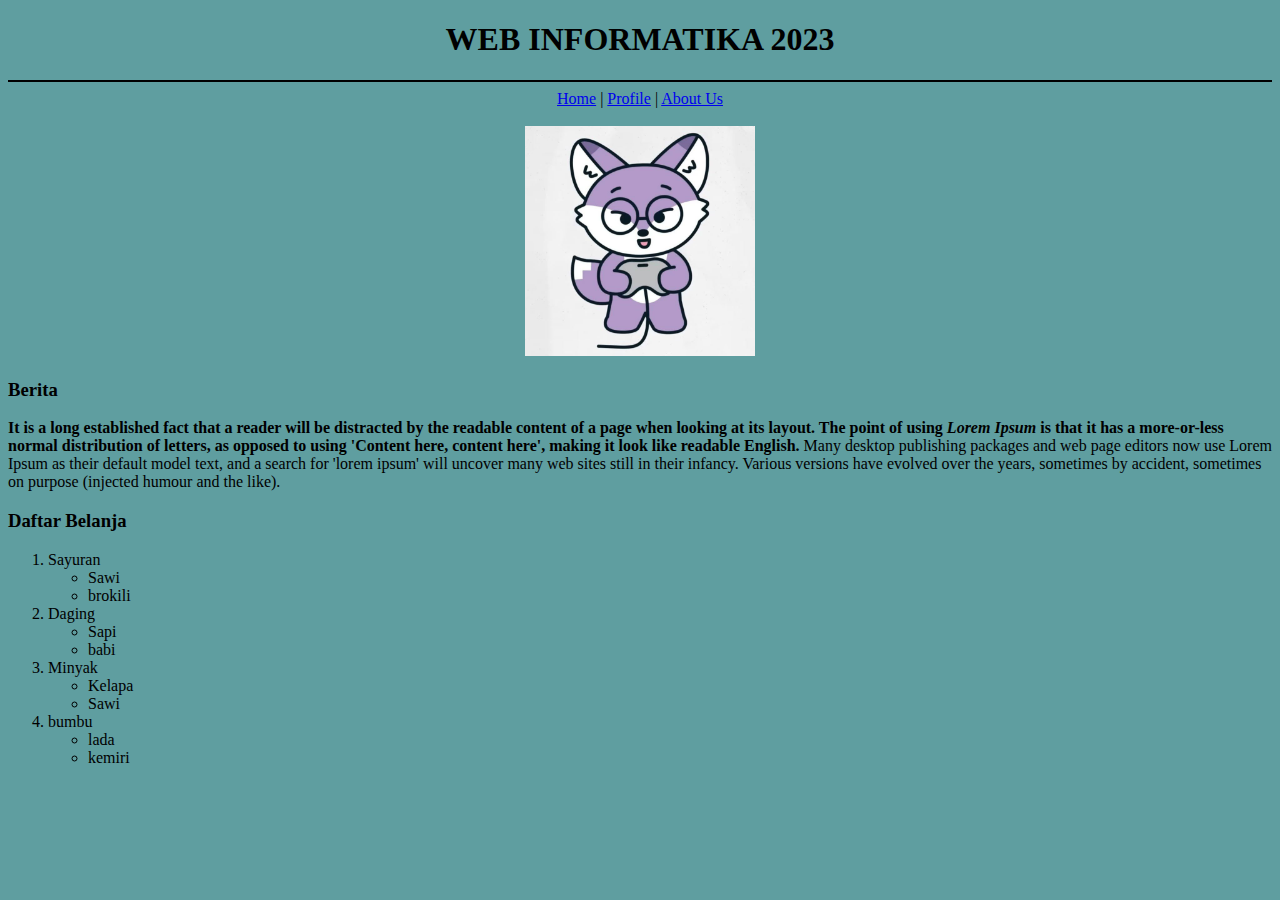
<file: Praktikum Web/Index.html>
<!DOCTYPE html>
<html lang="en">
<head>
    <meta charset="UTF-8">
    <meta name="viewport" content="width=device-width, initial-scale=1.0">
    <title >Web Informatika 2023</title>
</head>
<body bgcolor="cadetblue">
    <h1 align= "center">WEB INFORMATIKA 2023</h1>
    <hr size="2px" color ="black">
    <nav align="center">
        <a href="Index.html">Home</a> |  
        <a href = "profile.html">Profile</a> |
        <a href="about.html">About Us</a>
    </nav> <br>
    <center> 
        <img src="woo.jpg" width="230px"/>
    </center>
    <h3>Berita</h3>
    <p>
        <b>It is a long established fact that a reader will be distracted by the readable content of a page when looking at its layout. 
        The point of using <i>Lorem Ipsum </i>is that it has a more-or-less normal distribution of letters, 
        as opposed to using 'Content here, content here', making it look like readable English. </b>
        Many desktop publishing packages and web page editors now use Lorem Ipsum as their default model text, 
        and a search for 'lorem ipsum' will uncover many web sites still in their infancy.
        Various versions have evolved over the years, sometimes by accident, 
        sometimes on purpose (injected humour and the like).
    </p>

    <h3>Daftar Belanja</h3>
    <ol>
        <li>Sayuran</li>
            <ul>
                <li>Sawi</li>
                <li>brokili</li>
            </ul>
        <li>Daging</li>
        <ul>
            <li>Sapi</li>
            <li>babi</li>
        </ul>
        <li>Minyak</li>
        <ul>
            <li>Kelapa</li>
            <li>Sawi</li>
        </ul>
        <li>bumbu</li>
        <ul>
            <li>lada</li>
            <li>kemiri</li>
        </ul>
       
    </ol>

</body>
</html>
</file>
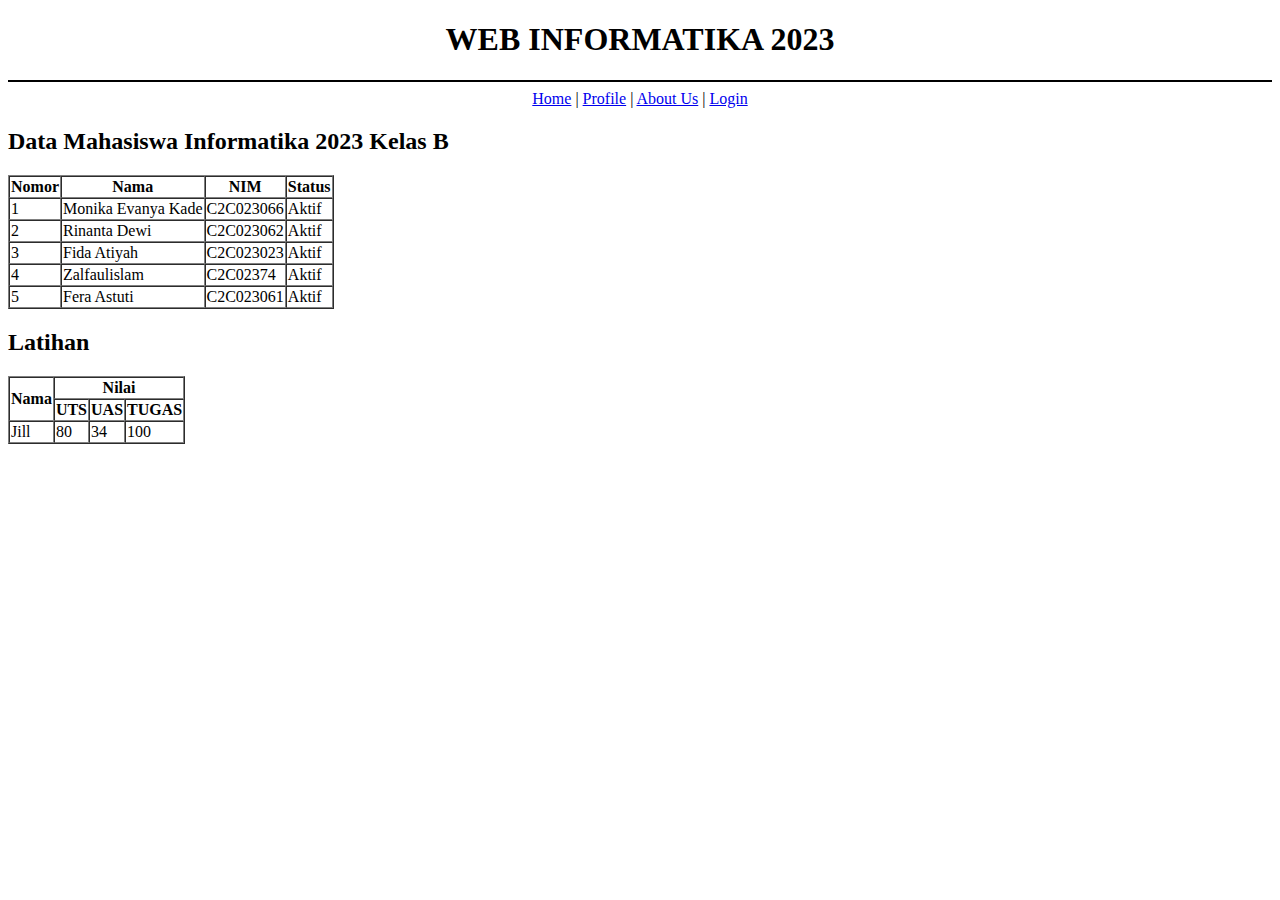
<file: Praktikum Web/about.html>
<!DOCTYPE html>
<html lang="en">
<head>
    <meta charset="UTF-8">
    <meta name="viewport" content="width=device-width, initial-scale=1.0">
    <title>ABOUT | INFORMATIKA</title>
</head>
<body>
    <h1 align= "center">WEB INFORMATIKA 2023</h1>
    <hr size="2px" color ="black">
    <nav align="center">
        <a href="Index.html">Home</a> |  
        <a href = "profile.html">Profile</a> |
        <a href="about.html">About Us</a> |
        <a href="Login.html">Login</a>
    </nav> 

    <h2>Data Mahasiswa Informatika 2023 Kelas B</h2>
    <table border="1px" cellspacing = "0" cellpading="10">
        <tr>
            <th>Nomor</th>
            <th>Nama</th>
            <th>NIM</th>
            <th>Status</th>
        </tr>
        <tr>
            <td>1</td>
            <td>Monika Evanya Kade</td>
            <td>C2C023066</td>
            <td>Aktif</td>
        </tr>
        <tr>
            <td>2</td>
            <td>Rinanta Dewi</td>
            <td>C2C023062</td>
            <td>Aktif</td>
        </tr>
        <tr>
            <td>3</td>
            <td>Fida Atiyah</td>
            <td>C2C023023</td>
            <td>Aktif</td>
        </tr>
        <tr>
            <td>4</td>
            <td>Zalfaulislam</td>
            <td>C2C02374</td>
            <td>Aktif</td>
        </tr>
        <tr>
            <td>5</td>
            <td>Fera Astuti</td>
            <td>C2C023061</td>
            <td>Aktif</td>
        </tr>
    </table>
    <h2>Latihan</h2>
    <table border="1px" cellspacing = "0" cellpading="10">
        <tr>
            <th rowspan="2">Nama</th>
            <th colspan="3">Nilai</th>
        </tr>
        <tr>
            <th>UTS</th>
            <th>UAS</th>
            <th>TUGAS</th>
        </tr>
        <tr>
            <tr>
                <td>Jill</td>
                <td>80</td>
                <td>34</td>
                <td>100</td>
              </tr>
        </tr>

    </table>

</body>
</html>
</file>
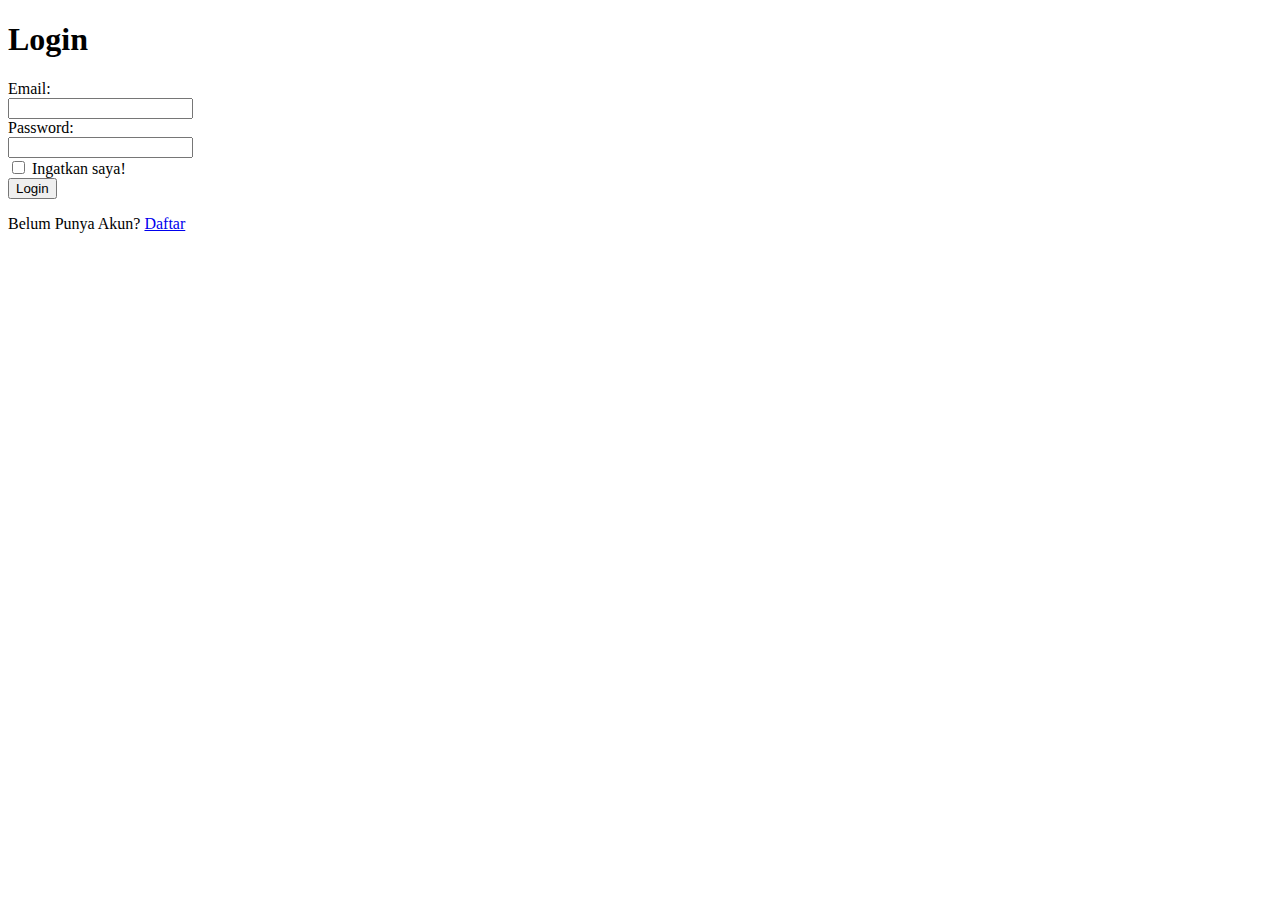
<file: Praktikum Web/login.html>
<!DOCTYPE html>
<html lang="en">
<head>
    <meta charset="UTF-8">
    <meta name="viewport" content="width=device-width, initial-scale=1.0">
    <title>LOGIN |INFORMATIKA</title>
</head>
<body>
    <h1>Login</h1>
    <form action="login.php" method="post" enctype="multipart/form-data">
        <label for="email">Email:</label><br>
        <input type="email" id="femail" name="email"><br>
        <label for="password">Password:</label><br>
        <input type="password" name="password"> <br>
        <input type="checkbox" name="remember" value="1">
        <label for="remember">Ingatkan saya!</label><br>
        <input type="submit" value="Login"
    </form>
    <p>Belum Punya Akun? <a href="register.html">Daftar</a></p>
</body>
</html>
</file>
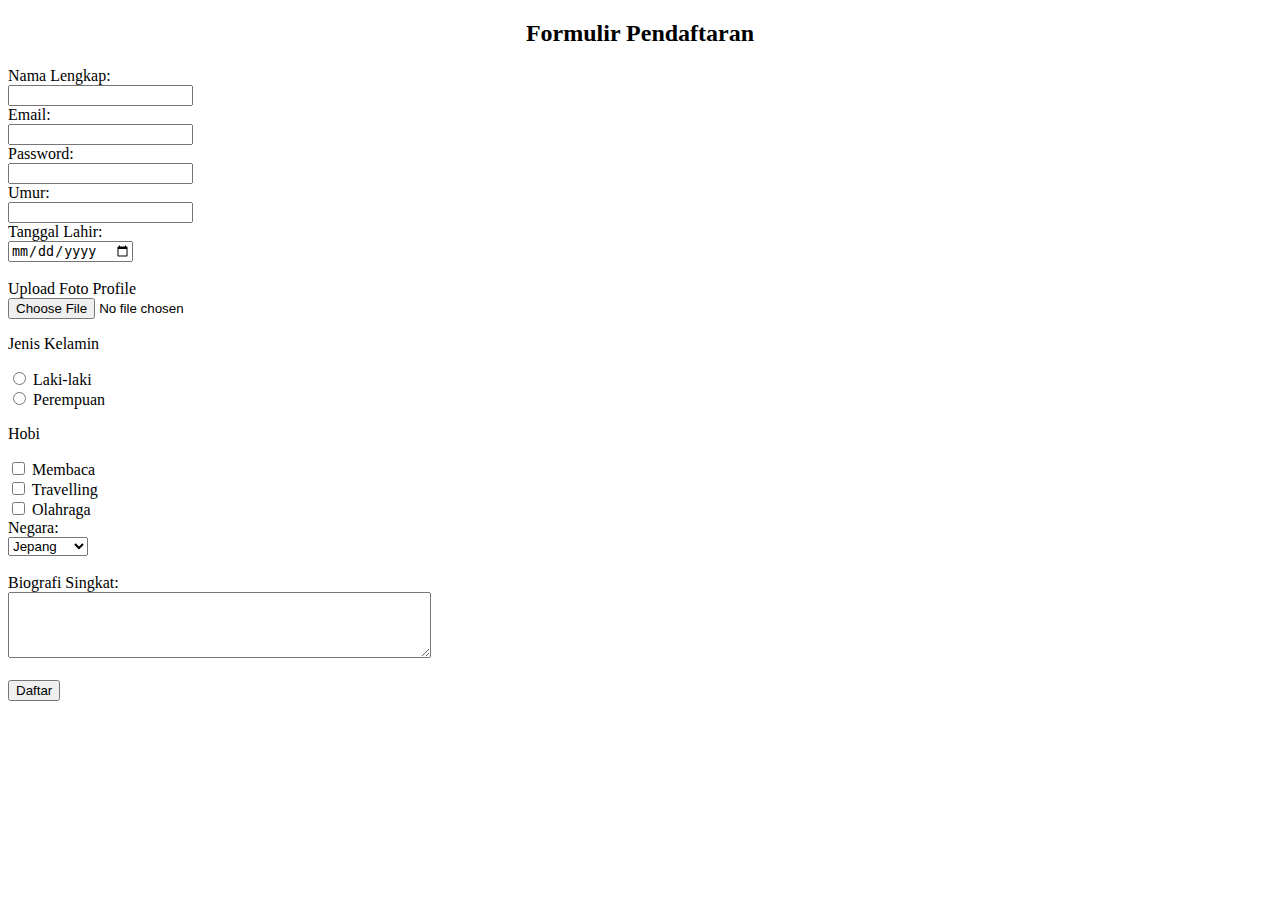
<file: Praktikum Web/register.html>
<!DOCTYPE html>
<html lang="en">
<head>
    <meta charset="UTF-8">
    <meta name="viewport" content="width=device-width, initial-scale=1.0">
    <title>Register</title>
</head>
<body>
    <form>
        <h2  align= "center">Formulir Pendaftaran</h2>
        <label for="nama lengkap">Nama Lengkap:</label><br>
        <input type="text" name="nama lengkap"><br>
        <label for="email">Email:</label><br>
        <input type="email" id="femail" name="email"><br>
        <label for="password">Password:</label><br>
        <input type="password" name="password"> <br>
        <label for="Umur">Umur:</label><br>
        <input type="number" name="Umur"><br>
        <label for="tanggallahir">Tanggal Lahir:</label><br>
        <input type="date" name="tanggallahir"><br><br>
        <label for="uploadfotoprofile">Upload Foto Profile</label><br>
        <input type="file" name="uploadfotoprofile">
        <p>Jenis Kelamin</p>
        <input type="radio" name="jeniskelamin">
        <label for="jeniskelamin">Laki-laki</label><br>
        <input type="radio" name="jeniskelamin">
        <label for="jeniskelamin">Perempuan</label><br>
        <p>Hobi</p>
        <input type="checkbox" name="hobi" value="1">
        <label for="hobi">Membaca</label><br>
        <input type="checkbox" name="hobi" value="1">
        <label for="hobi">Travelling</label><br>
        <input type="checkbox" name="hobi" value="1">
        <label for="hobi">Olahraga</label><br>
        <label>Negara:</label><br>
        <select id="negara" name="negara">
        <option value="Jepang">Jepang</option>
        <option value="Australia">Australia</option>
        <option value="Indonesia">Indonesia</option>
        </select><br><br>
        <label for="bio">Biografi Singkat:</label><br>
        <textarea id="bio" name="bio" rows="4" cols="50"></textarea><br><br>
  
      <input type="submit" value="Daftar">
    

        

    </form>
</body>
</html>
</file>
